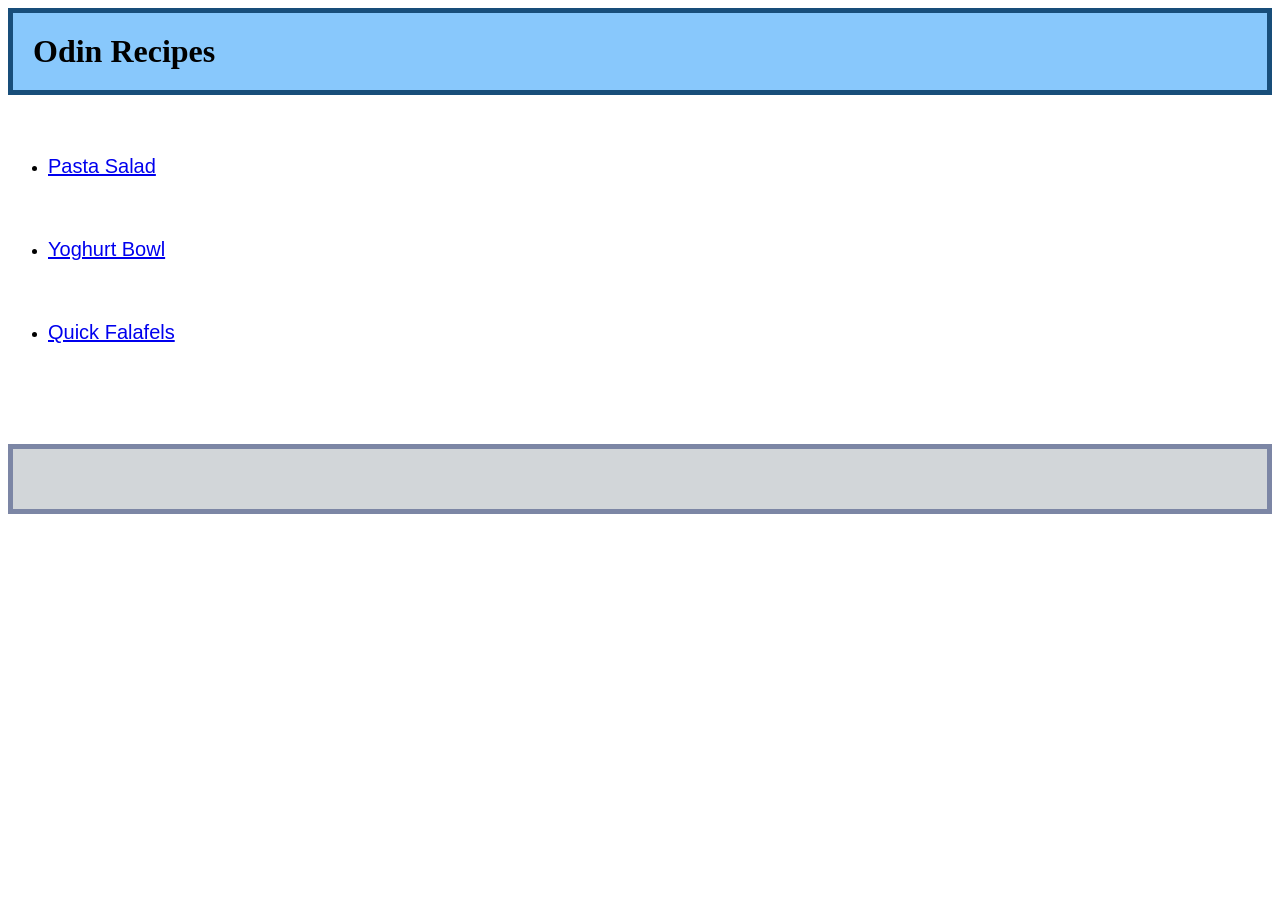
<file: index.html>
<!DOCTYPE html>
<html lang="en">
    <head>
        <meta charset="UTF-8">
        <title>Odin Recipes</title>
        <link rel="stylesheet" href="style.css">
    </head>
    <body>
        <h1 class="title homepage">Odin Recipes</h1>
        <ul>
        <li><a class="list pasta" href="recipes/pasta-salad.html">Pasta Salad</a></li>
        <li><a class="list yoghurt" href="recipes/yoghurt-bowl.html">Yoghurt Bowl</a></li>
        <li><a class="list falafel" href="recipes/quick-falafels.html">Quick Falafels</a></li>
        </ul>
        <div class="footer"></div>
    </body>
</html>
</file>
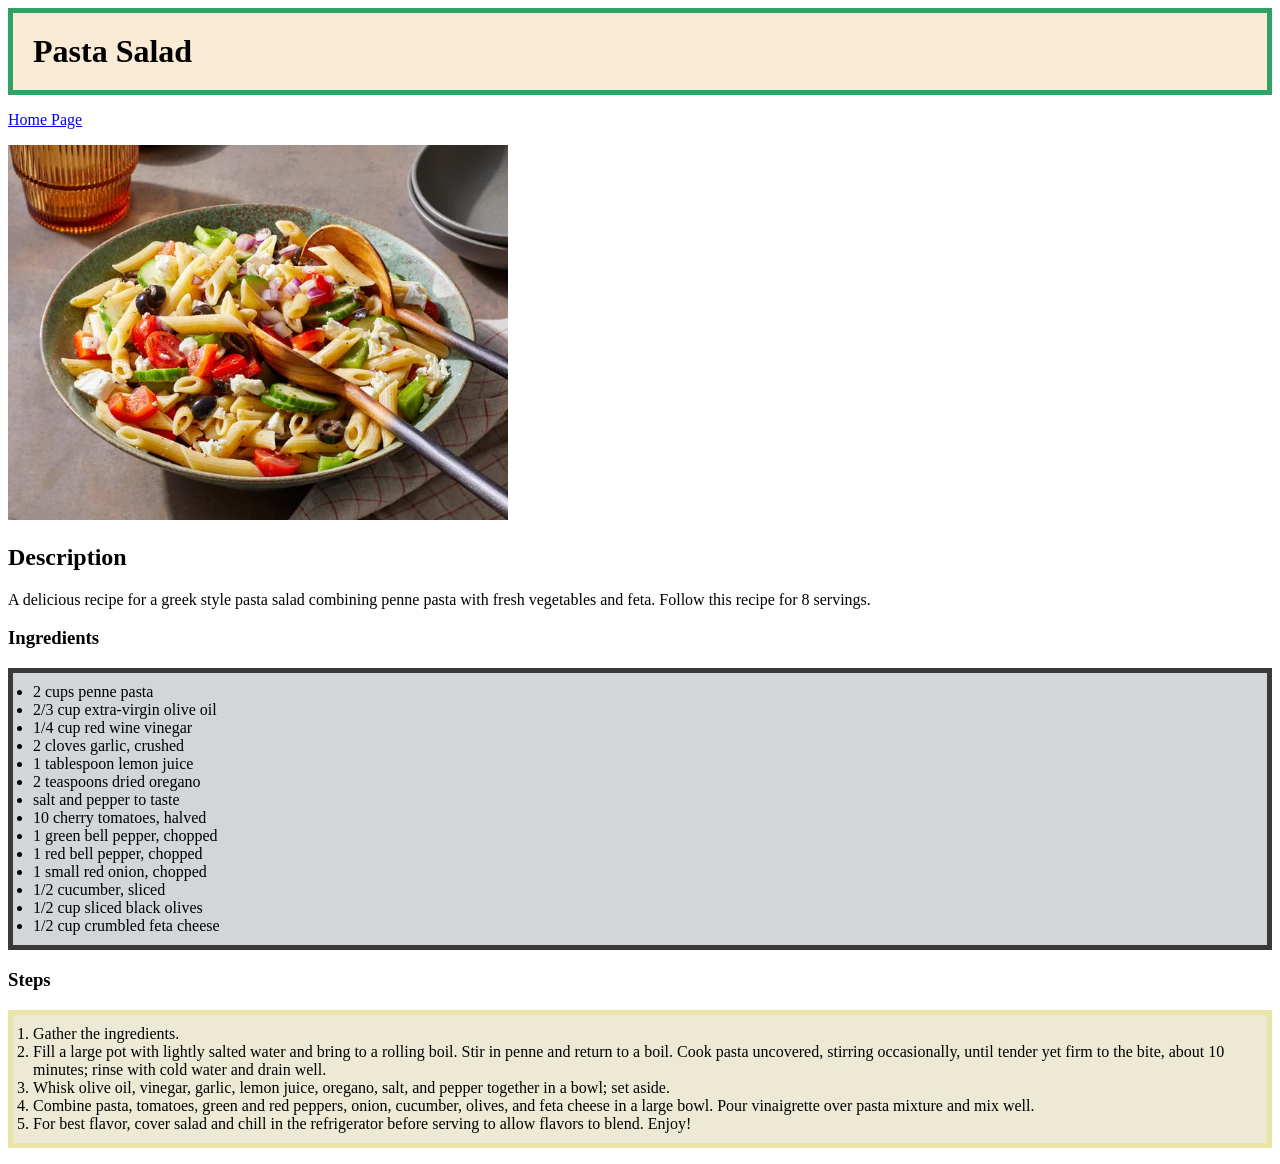
<file: recipes/pasta-salad.html>
<!DOCTYPE html>
<html lang="en">
    <head>
        <meta charset="UTF-8">
        <title>Pasta Salad</title>
        <link rel="stylesheet" href="../style.css">
    </head>
    <body>
        <h1 class="title pasta">Pasta Salad</h1>
        <p><a href="../index.html">Home Page</a></p>
        <img src="../images/pasta-salad.jpg" alt="Image of pasta salad" width="500" length="375">
        <h2>Description</h2>
        <p>A delicious recipe for a greek style pasta salad combining penne pasta with fresh vegetables and feta. Follow this recipe for 8 servings.</p>
        <h3>Ingredients</h3>
        <ul class="recipe-list">
            <li>2 cups penne pasta</li>
            <li>2/3 cup extra-virgin olive oil</li>
            <li>1/4 cup red wine vinegar</li>
            <li>2 cloves garlic, crushed</li>
            <li>1 tablespoon lemon juice</li>
            <li>2 teaspoons dried oregano</li>
            <li>salt and pepper to taste</li>
            <li>10 cherry tomatoes, halved</li>
            <li>1 green bell pepper, chopped</li>
            <li>1 red bell pepper, chopped</li>
            <li>1 small red onion, chopped</li>
            <li>1/2 cucumber, sliced</li>
            <li>1/2 cup sliced black olives</li>
            <li>1/2 cup crumbled feta cheese</li>
        </ul>
        <h3>Steps</h3>
        <ol class="steps">
            <li>Gather the ingredients.</li>
            <li>Fill a large pot with lightly salted water and bring to a rolling boil. Stir in penne and return to a boil. Cook pasta uncovered, stirring occasionally, until tender yet firm to the bite, about 10 minutes; rinse with cold water and drain well.</li>
            <li>Whisk olive oil, vinegar, garlic, lemon juice, oregano, salt, and pepper together in a bowl; set aside.</li>
            <li>Combine pasta, tomatoes, green and red peppers, onion, cucumber, olives, and feta cheese in a large bowl. Pour vinaigrette over pasta mixture and mix well.</li>
            <li>For best flavor, cover salad and chill in the refrigerator before serving to allow flavors to blend. Enjoy!</li>
        </ol>
    </body>
</html>
</file>
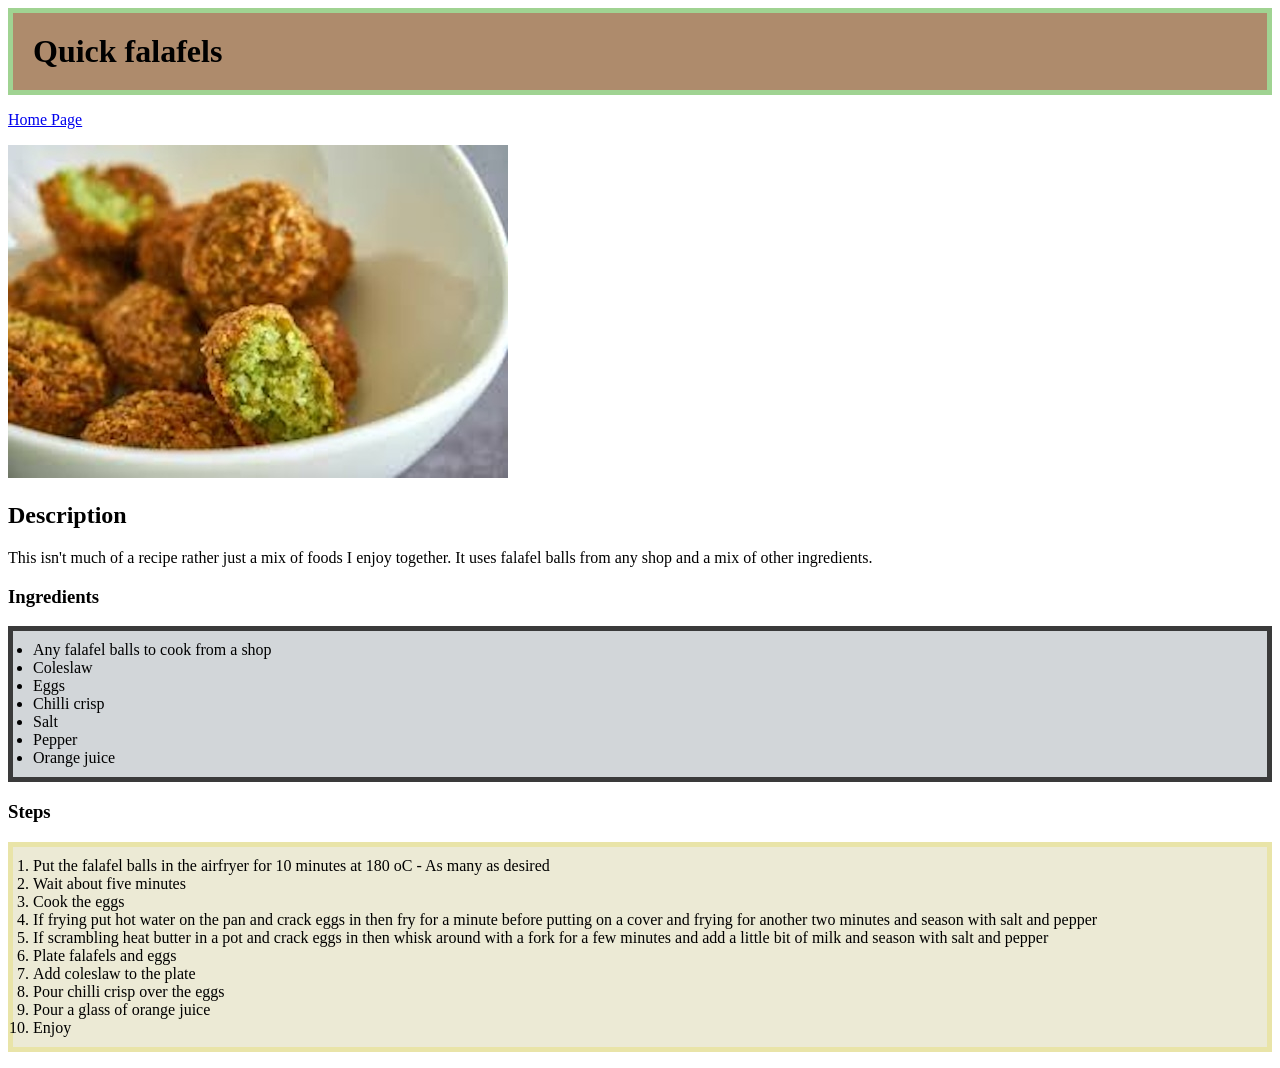
<file: recipes/quick-falafels.html>
<!DOCTYPE html>
<html lang="en">
    <head>
        <meta charset="UTF-8">
        <title>Quick Falafels</title>
        <link rel="stylesheet" href="../style.css">
    </head>
    <body>
        <h1 class="title falafel">Quick falafels</h1>
        <p><a href="../index.html">Home Page</a></p>
        <img src="../images/falafel-balls.jpg" alt="Image of falafel balls">
        <h2>Description</h2>
        <p>This isn't much of a recipe rather just a mix of foods I enjoy together. It uses falafel balls from any shop and a mix of other ingredients.</p>
        <h3>Ingredients</h3>
        <ul class="recipe-list">
            <li>Any falafel balls to cook from a shop</li>
            <li>Coleslaw</li>
            <li>Eggs</li>
            <li>Chilli crisp</li>
            <li>Salt</li>
            <li>Pepper</li>
            <li>Orange juice</li>
        </ul>
        <h3>Steps</h3>
        <ol class="steps">
            <li>Put the falafel balls in the airfryer for 10 minutes at 180 oC - As many as desired</li>
            <li>Wait about five minutes</li>
            <li>Cook the eggs</li>
            <li>If frying put hot water on the pan and crack eggs in then fry for a minute before putting on a cover and frying for another two minutes and season with salt and pepper</li>
            <li>If scrambling heat butter in a pot and crack eggs in then whisk around with a fork for a few minutes and add a little bit of milk and season with salt and pepper</li>
            <li>Plate falafels and eggs</li>
            <li>Add coleslaw to the plate</li>
            <li>Pour chilli crisp over the eggs</li>
            <li>Pour a glass of orange juice</li>
            <li>Enjoy</li>
        </ol>
    </body>
</html>
</file>
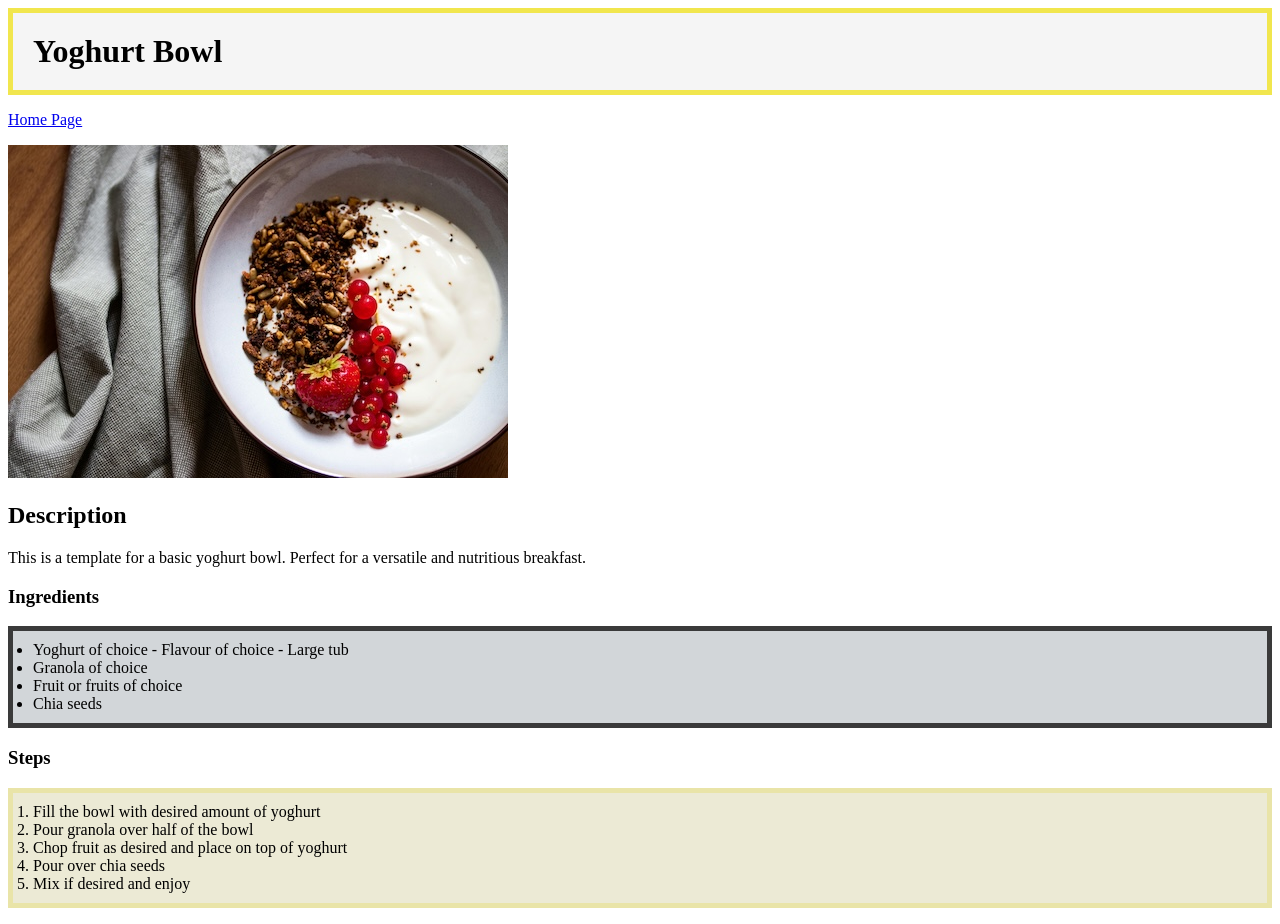
<file: recipes/yoghurt-bowl.html>
<!DOCTYPE html>
<html lang="en">
    <head>
        <meta charset="UTF-8">
        <title>Yoghurt Bowl</title>
        <link rel="stylesheet" href="../style.css">
    </head>
    <body>
        <h1 class="title yoghurt">Yoghurt Bowl</h1>
        <p><a href="../index.html">Home Page</a></p>
        <img src="../images/yoghurt-bowl.jpg" alt="Image of a yoghurt bowl" width="500" length="333">
        <h2>Description</h2>
        <p>This is a template for a basic yoghurt bowl. Perfect for a versatile and nutritious breakfast.</p>
        <h3>Ingredients</h3>
        <ul class="recipe-list">
            <li>Yoghurt of choice - Flavour of choice - Large tub</li>
            <li>Granola of choice</li>
            <li>Fruit or fruits of choice</li>
            <li>Chia seeds</li>
        </ul>
        <h3>Steps</h3>
        <ol class="steps">
            <li>Fill the bowl with desired amount of yoghurt</li>
            <li>Pour granola over half of the bowl</li>
            <li>Chop fruit as desired and place on top of yoghurt</li>
            <li>Pour over chia seeds</li>
            <li>Mix if desired and enjoy</li>
        </ol>
    </body>
</html>
</file>
<file: style.css>
.title {
padding: 20px;
margin: 0px;
}

.title.homepage {
    background-color: #88c8fc;
    border: 5px solid #184e7a;
}

.title.pasta {
    background-color: antiquewhite;
    border: 5px solid #32a166;
}

.title.yoghurt {
    background-color: whitesmoke;
    border: 5px solid #f1e64e;
}

.title.falafel {
    background-color: rgb(174, 139, 108);
    border: 5px solid #a0d392;
}

.list {
font-family:Impact, Haettenschweiler, 'Arial Narrow Bold', sans-serif
}

.list.pasta {
    display: block;
    margin: 60px 0px;
    font-size: 20px;
}

.list.yoghurt {
    display: block;
    margin: 60px 0px;
    font-size: 20px;
}

.list.falafel {
    font-size: 20px;
}

.recipe-list {
    background-color: #d2d6d9;
    padding: 10px;
    padding-left:20px;
    border: 5px solid #3a3a3a;
}

.steps {
    background-color: #ecead5;
    padding: 10px;
    padding-left:20px;
    border: 5px solid #e9e4a8;
}

.footer {
    background-color: #d2d6d9;
    height: 60px;
    margin-top: 100px;
    border: 5px solid rgba(113, 125, 158, 0.886);
}
</file>
